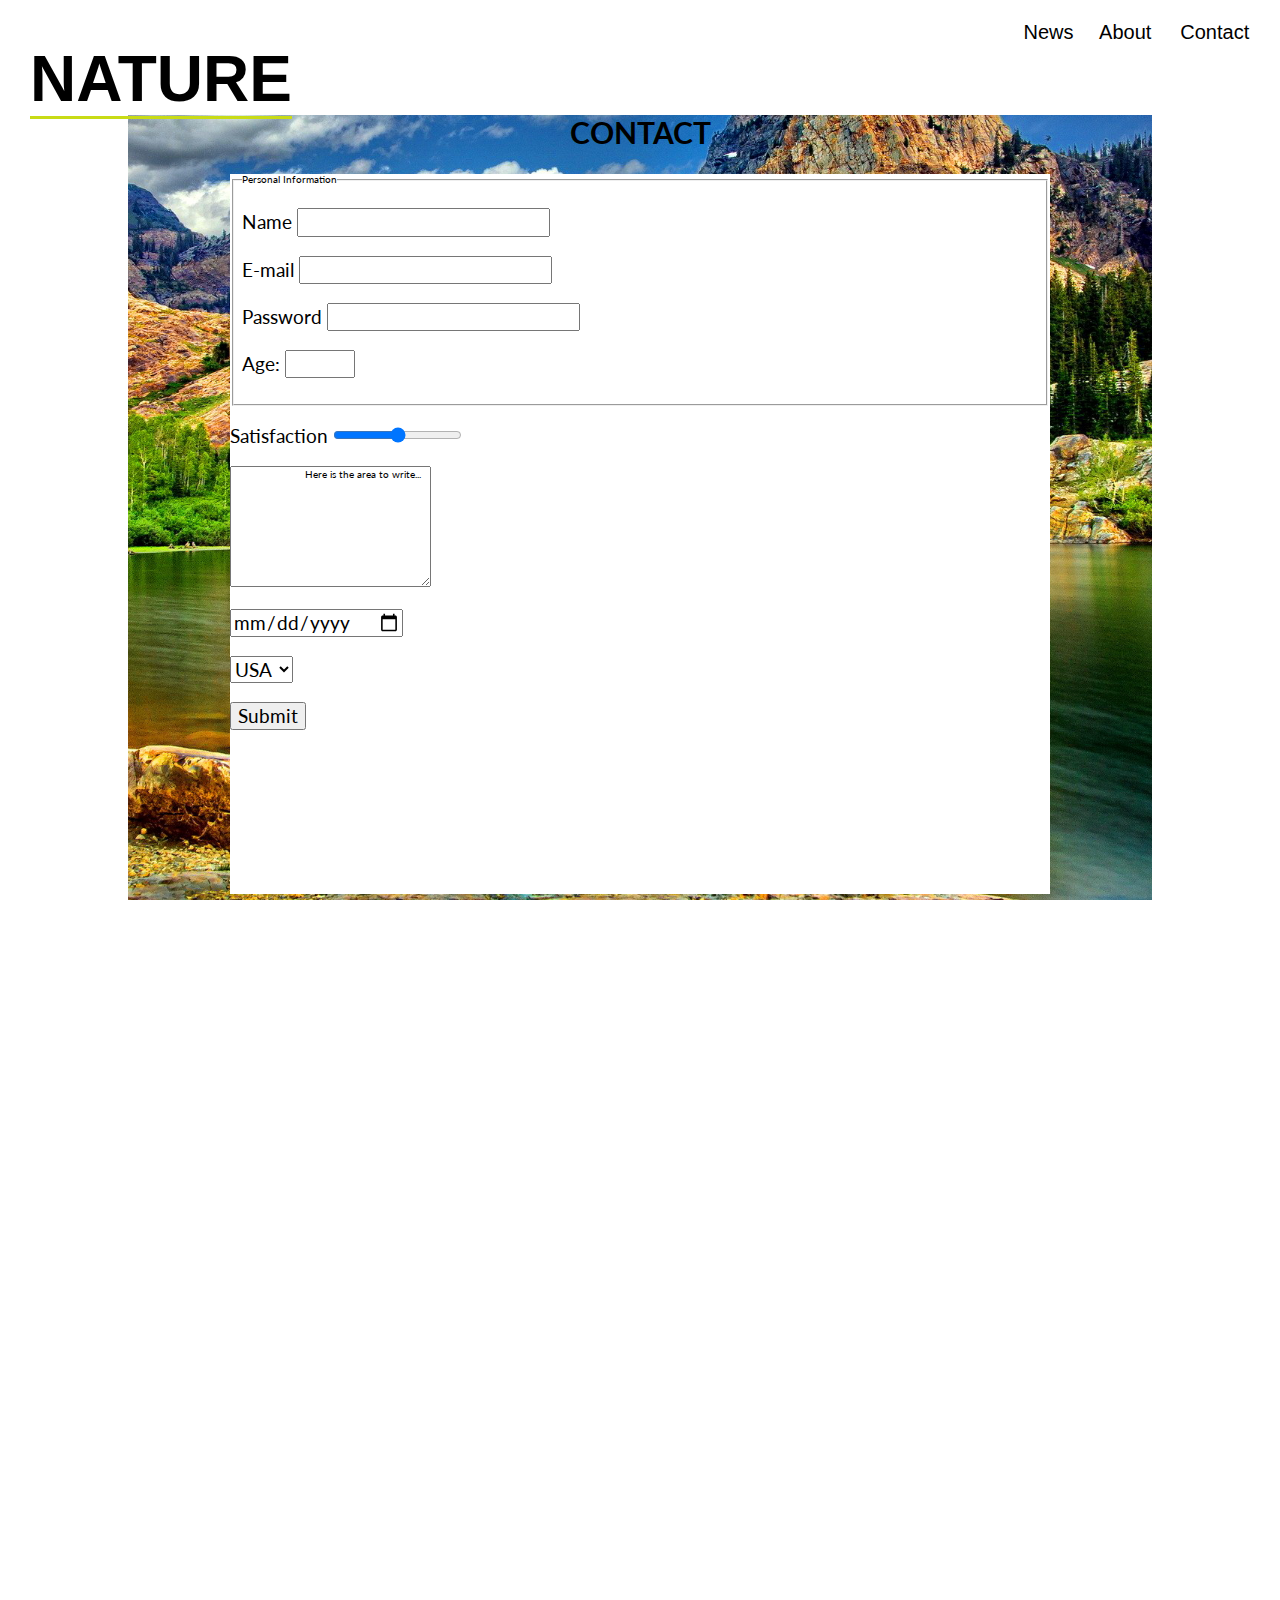
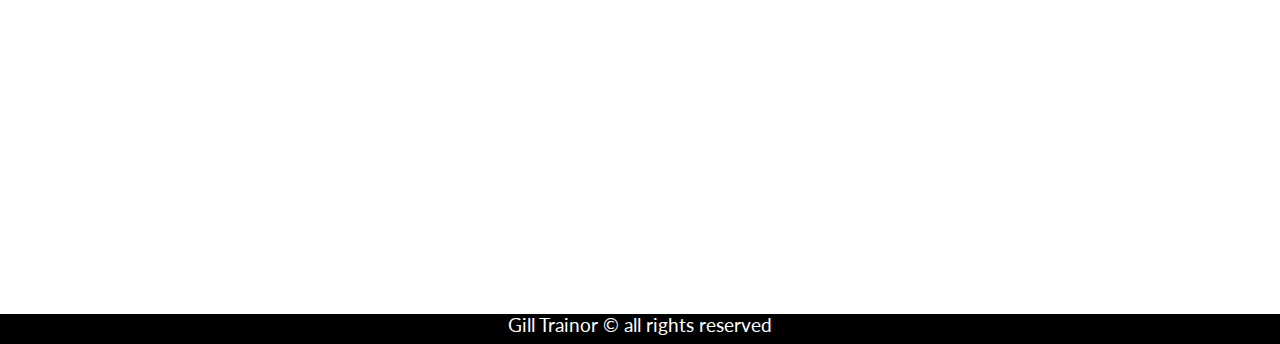
<file: S3/contact.html>
<!DOCTYPE html>
<html lang="en">

<head>
    <meta charset="UTF-8">
    <meta name="viewport" content="width=device-width, initial-scale=1.0">
    <meta http-equiv="X-UA-Compatible" content="ie=edge">
    <link rel="stylesheet" href="mystyle.css">
    <link href="https://fonts.googleapis.com/css?family=Lato&display=swap" rel="stylesheet">
    <link rel="stylesheet" href="normalize.css">
    <title>Contact</title>
</head>

<body>

    <header class="site-header">
        <div class="site-header-in">
            <div class="logo">
                <h1>Nature</h1>
            </div>
            <div class="menu">
                <nav>
                    <a href="index.html"> News </a>
                    <a href="about.html">About</a>
                    <a href="contact.html">Contact</a>
                </nav>
            </div>
        </div>
    </header>

    <main>
        <div class="site-main">
            <div>
                <h2>Contact</h2>
            </div>

            <div class="contact-info">

                <form action="#">
                    <fieldset>
                        <legend>Personal Information</legend>
                    <p>
                        <label for="name">Name</label>
                        <input type="text" name="userName" id="name">
                    </p>
                    <p>
                        <label for="email">E-mail</label>
                        <input type="email" name="email" id="email">
                        <p>
                            <label for="password">Password</label>
                            <input type="password" name="password" id="password">

                        </p>
                        <p>
                            Age: <input type="number" size="6" min="18" max="99">
                        </p>
                    </fieldset>
                        <p>
                            Satisfaction <input type="range" name="range" id="range" min="1" max="5">
                        </p>

                        <textarea name="text" id="text" cols="30" rows="10">
                        Here is the area to write...
                    </textarea>
                        <p>
                            <input type="date" id="date">
                        </p>
                        <p>
                            <select name="country" id="country">
                                <option value="USA"> USA </option>
                                <option value="Mexico">MEX</option>
                                <option value="Canada">CAN</option>
                            </select>
                        </p>
                        <p>
                            <input type="submit" name="send" id="send">
                        </p>
                </form>

            </div>



        </div>
    </main>



    <footer>
        <p> Gill Trainor &copy; all rights reserved</p>
    </footer>
</body>

</html>
</file>
<file: S3/mystyle.css>
body{
    font-family: 'Lato', sans-serif;
    font-size: 62.5%;
}

.site-header{
    font-family: Arial, Helvetica, sans-serif;
    font-size: 2rem;
    background-color: white;
    color: black;
    width: 100%;
    height: 10vh;
}

.site-main{
    background-image: url(img/mountain.jpg);
    background-position: center center;
    background-size: cover;
    background-attachment: fixed;
    height: 200vh;
    width: 100%;
}

.site-footer{
    background: black;
    height: 5vh;
    font-size: 12px;
    width: 100%;
}
main{
    background: green;
    width:80%;
    margin-left: auto;
    margin-right: auto;
}

nav{
    padding: 10px;
    padding-right: 1.3rem;

}

.logo{
    padding-left:30px;
}

p{
    font-size:1.2rem;
}

nav a{
    font-size: 20px;
    color: black;
    padding: 10px;
    text-decoration: none;
}

nav a:hover{
    color: #c8db16;
}

.site-header-in{
    display: flex;
    justify-content: space-between;
}

h1{
font-size: 20px;
text-transform: uppercase;
margin-bottom: 10px;
border-bottom: 3px solid #c8db16;
}

.main-pic-img{
    width:500px;
    height: auto;
    margin-top: 0px;
}

.audio{
    display: flex; 
    justify-content: center;
    background: rgba(0, 0, 0, 0.5);
}
.video{
display: flex; 
justify-content: center;
background: rgba(0, 0, 0, 0.5);
}

.main-pic-text{
    margin-top: -18.5px;
    background:white;
    color: black;
    height: 50px;
    width: 500px;
}

h2{
    color: black;
    text-transform: uppercase;
    text-align: center;
    font-size: 30px;
}

.animals{
    display:flex;
    justify-content: space-between;
    padding: 10px;
    margin: 10px;
}

.square{
    flex-basis: calc(20% - 10px);
    padding: 10px;
}

.square-text{
    text-align: center;
    background: white;
}

.news-img{
    width: 300px;
    margin-bottom:-17.5px;
}

.news-img:hover{
    transform: scale(1.1);
    border-bottom: 3px solid #c8db16;
}

h3{
    text-transform: uppercase;
    color: black;
    font-size: 12px;
}

h4{
    padding: 5px;
}

.bottom-news{
    text-align: center;
    margin-left: auto;
    display: flex;
    justify-content: center;
}

h5{
    background: #c8db16;
    color: black;
    font-size:14px;
    padding: 10px;
    width: 50px;
}

h5:hover{
    transform: scale(1.1);
}

.img-tiger{
    width: 350px;
    height: auto;
}

footer{
    background: black;
    color: white;
    text-align: center;
    margin-top:-20px;
    height:30px;
}

.contact-info{
    background:white;
    color: black;
    height: 80vh;
    width: 80%;
    margin-left: auto;
    margin-right: auto;
}
</file>
